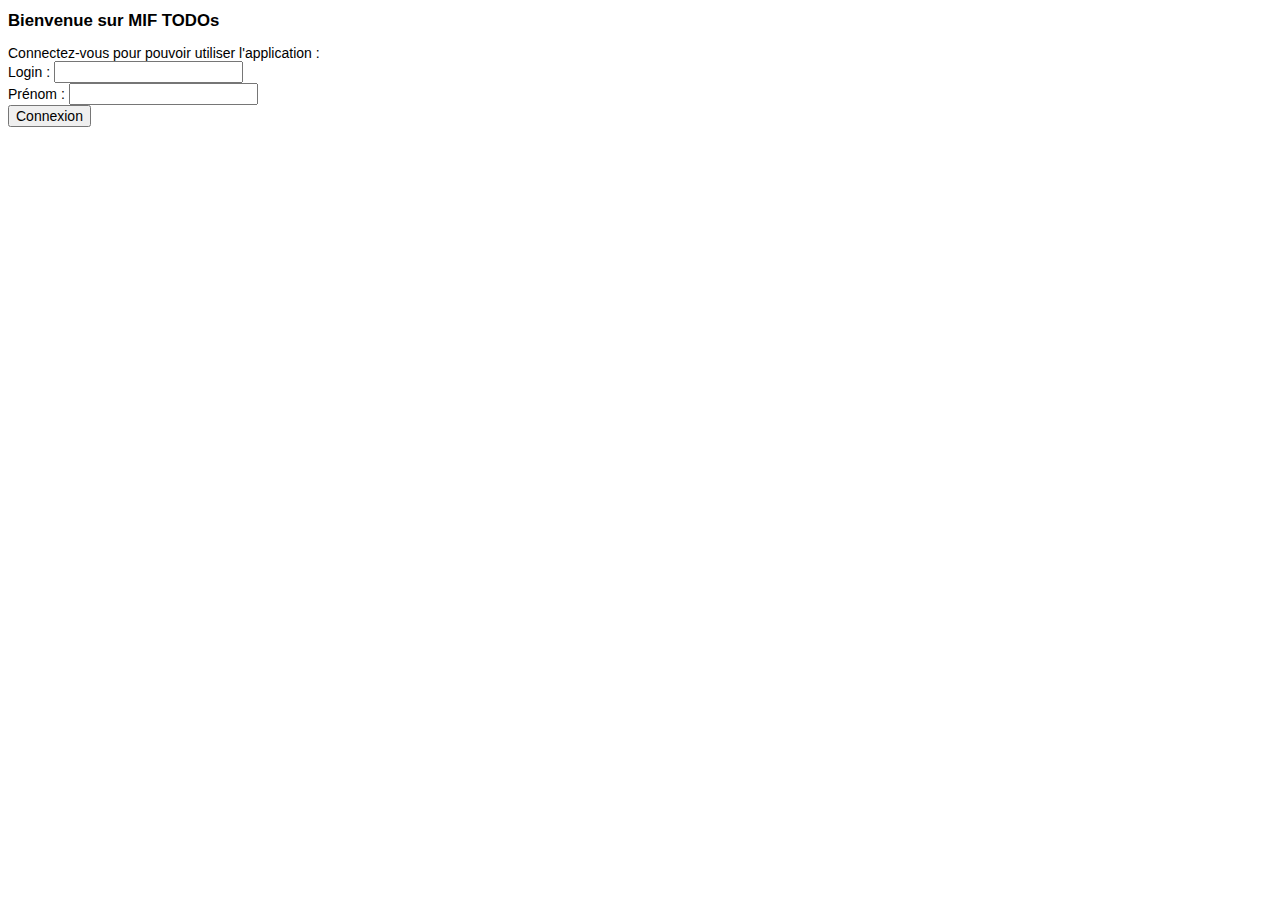
<file: tp1/src/main/webapp/index.html>
<!DOCTYPE html>
<html lang="fr">
<head>
    <meta charset="UTF-8">
    <title>TODOs</title>
    <link rel="stylesheet" href="css/style.css">
</head>
<body>
<h1>Bienvenue sur MIF TODOs</h1>
<form method="post" action="todos">
    <p>
        Connectez-vous pour pouvoir utiliser l'application :<br>
        <label>Login : <input type="text" name="login"></label><br>
        <label>Prénom : <input type="text" name="name"></label><br>
        <input type="submit" value="Connexion">
    </p>
</form>
</body>
</html>
</file>
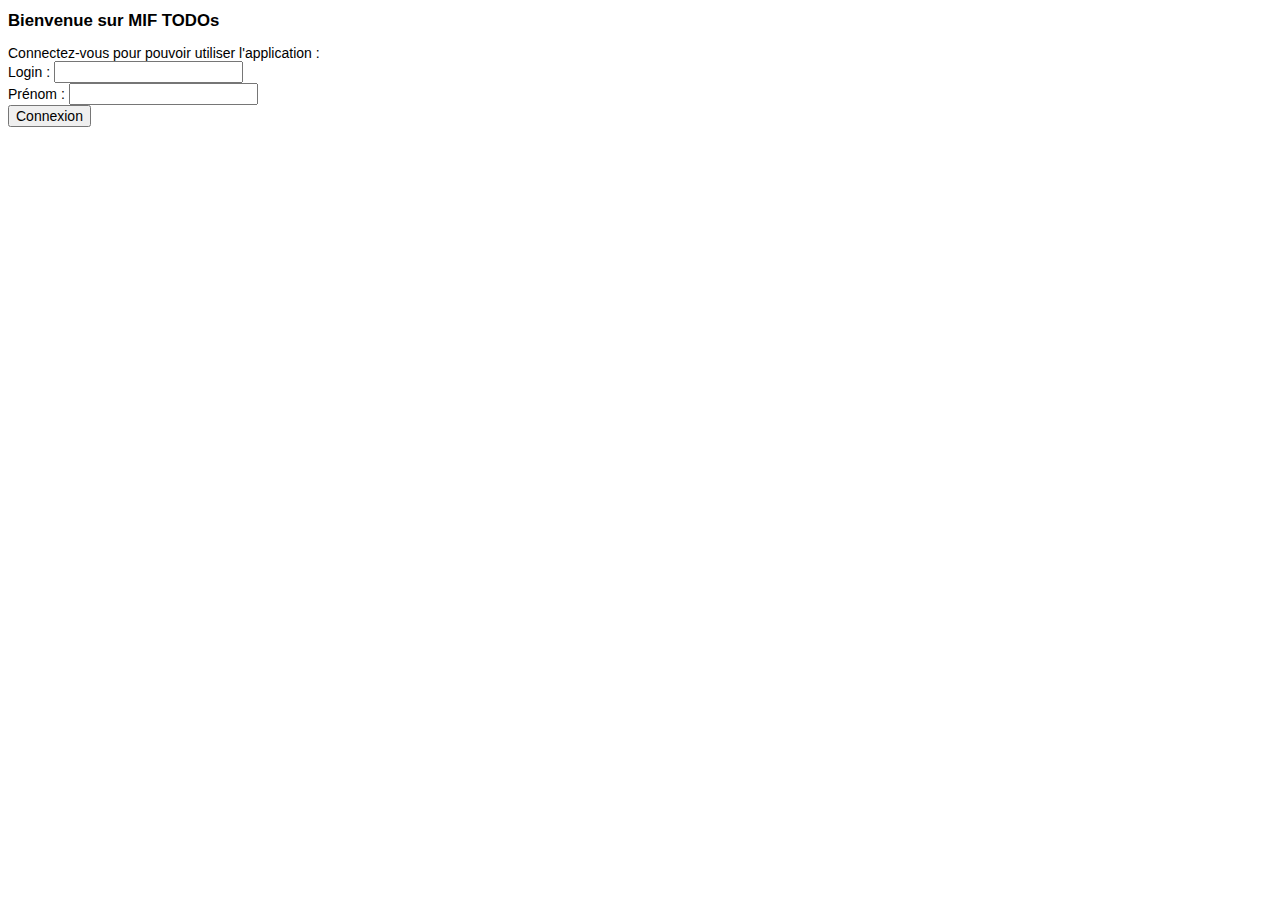
<file: tp3/src/main/webapp/index.html>
<!DOCTYPE html>
<html lang="fr">

<head>
    <meta charset="UTF-8">
    <title>TODOs</title>
    <link rel="stylesheet" href="css/style.css">
</head>

<body>
    <h1>Bienvenue sur MIF TODOs</h1>
    <form method="post" action="connect">
        <p>
            Connectez-vous pour pouvoir utiliser l'application :<br>
            <label>Login : <input type="text" name="login"></label><br>
            <label>Prénom : <input type="text" name="name"></label><br>
            <input type="hidden" name="operation" value="connect">
            <input type="submit" value="Connexion">
        </p>
    </form>
</body>

</html>
</file>
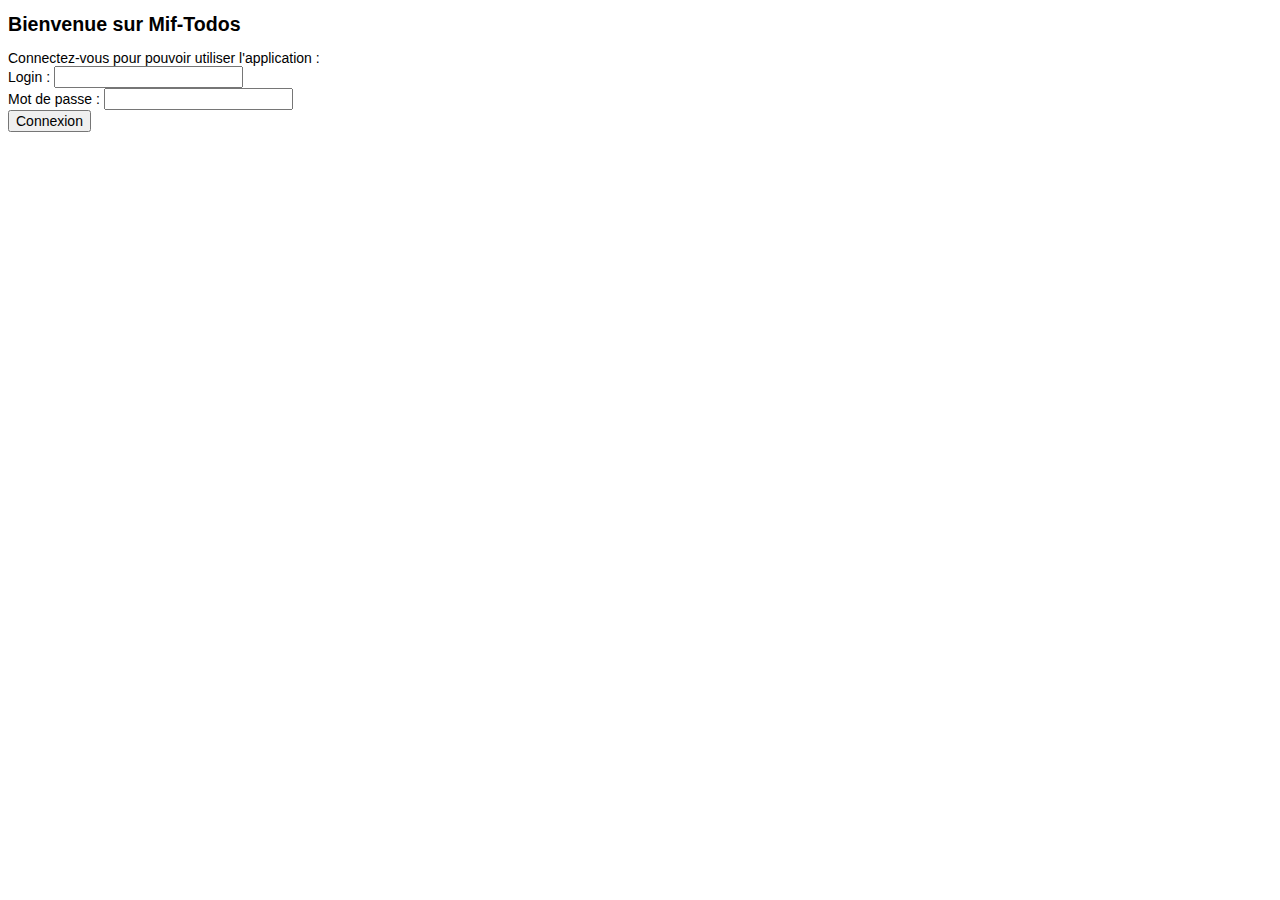
<file: tp4/src/main/webapp/login.html>
<!DOCTYPE html>
<html lang="fr">
<head>
    <meta charset="UTF-8">
    <title>Mif-Todos</title>
    <link rel="stylesheet" href="css/style.css">
</head>
<body>
<h1>Bienvenue sur Mif-Todos</h1>
<form method="post" action="users/login">
    <p>
        Connectez-vous pour pouvoir utiliser l'application :<br>
        <label>Login : <input type="text" name="login"></label><br>
        <label>Mot de passe : <input type="password" name="password"></label><br>
        <input type="submit" value="Connexion">
    </p>
</form>
</body>
</html>
</file>
<file: tp1/src/main/webapp/css/style.css>
/* Sélecteur universel */
* {
    font-family: Verdana, Arial, Helvetica, sans-serif; font-size: 14px; outline: 0;
}

header, aside, article, footer {
    border: 1px #808080 dotted;
    border-radius: 5px;
    padding: 5px;
    margin: 5px;
}
.wrapper {
    /* Conteneurs principaux (horizontaux) */
    display: flex;
    flex-wrap: wrap;
}
article, aside {
    /* Conteneurs secondaires (verticaux) */
    display: flex;
    flex-direction: column;
}
.header-titre {
    text-align: center;
    flex-grow: 3;
}
.header-user {
    flex-grow: 1;
}
.menu {
    flex-grow: 1;
}
.contenu {
    flex-grow: 4;
}
footer div {
    text-align: center;
    flex-grow: 1;
}
p {
    margin-bottom: auto;
}
table {
    width: 100%; text-align: left;
}

h1 {
    font-size: 1.2em;
}
</file>
<file: tp3/src/main/webapp/css/style.css>
/* Sélecteur universel */
* {
    font-family: Verdana, Arial, Helvetica, sans-serif; font-size: 14px; outline: 0;
}

header, aside, article, footer {
    border: 1px #808080 dotted;
    border-radius: 5px;
    padding: 5px;
    margin: 5px;
}
.wrapper {
    /* Conteneurs principaux (horizontaux) */
    display: flex;
    flex-wrap: wrap;
}
article, aside {
    /* Conteneurs secondaires (verticaux) */
    display: flex;
    flex-direction: column;
}
.header-titre {
    text-align: center;
    flex-grow: 3;
}
.header-user {
    flex-grow: 1;
}
.menu {
    flex-grow: 1;
}
.contenu {
    flex-grow: 4;
}
footer div {
    text-align: center;
    flex-grow: 1;
}
p {
    margin-bottom: auto;
}
table {
    width: 100%; text-align: left;
}

h1 {
    font-size: 1.2em;
}
</file>
<file: tp4/src/main/webapp/css/style.css>
/* Sélecteur universel */
* {
    font-family: Verdana, Arial, Helvetica, sans-serif; font-size: 14px; outline: 0;
}

header, aside, article, footer {
    border: 1px #808080 dotted;
    border-radius: 5px;
    padding: 5px;
    margin: 5px;
}
.wrapper {
    /* Conteneurs principaux (horizontaux) */
    display: flex;
    flex-wrap: wrap;
}
article, aside {
    /* Conteneurs secondaires (verticaux) */
    display: flex;
    flex-direction: column;
}
.header-titre {
    text-align: center;
    flex-grow: 3;
}
.header-user {
    flex-grow: 1;
}
.menu {
    flex-grow: 1;
}
.contenu {
    flex-grow: 4;
}
footer div {
    text-align: center;
    flex-grow: 1;
}
p {
    margin-bottom: auto;
}
table {
    width: 100%; text-align: left;
}

h1 {
    font-size: 1.4em;
}

h2 {
    font-size: 1.2em;
}

h3 {
    font-size: 1.0em;
}

iframe {
    border: none;
    width: 100%;
    height: 600px;
}
</file>
